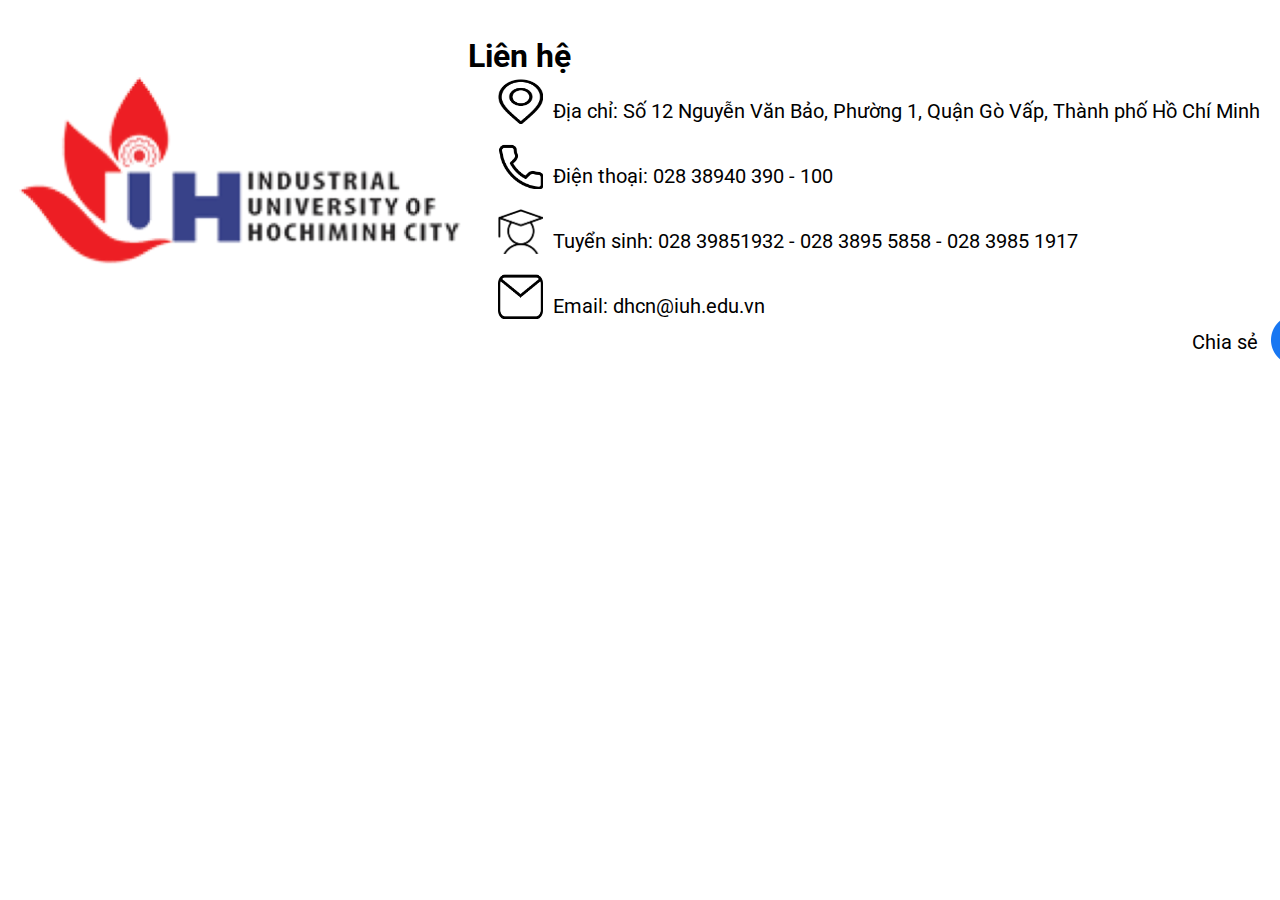
<file: components/footer.html>
<!DOCTYPE html>
<html>
<head>
    <meta charset="UTF-8">
    <title>Document</title>
    <link rel="stylesheet" href="footer.css">
    <link href="https://fonts.googleapis.com/css2?family=Roboto&display=swap" rel="stylesheet">
</head>
    <body>
        <h1>Liên hệ</h1>
        <div>
            <img  id="logo"  src="../assets/images/footer/logo 1.png" alt="">
            <div class="thongtin">
                <div class="diachi">
                    <img src="../assets/images/footer/Vector.png" alt="">
                        <p>Địa chỉ: Số 12 Nguyễn Văn Bảo, Phường 1, Quận Gò Vấp, Thành phố Hồ Chí Minh</p>
                    </img>
                </div>
                <div class="dienthoai">
                    <img src="../assets/images/footer/Vector-1.png" alt="">
                        <p>Điện thoại: 028 38940 390 - 100</p>
                    </img>
                </div>
                <div class="tuyensinh">
                    <img src="../assets/images/footer/Vector-2.png" alt="">
                        <p>Tuyển sinh: 028 39851932 - 028 3895 5858 - 028 3985 1917</p>
                    </img>
                </div>
                <div class="email">
                    <img src="../assets/images/footer/Vector-3.png" alt="">
                        <p>Email: dhcn@iuh.edu.vn</p>
                    </img>
                </div>
            </div>
            <div class="share">
                <p>Chia sẻ</p>
                <div>
                    <a href="https://www.facebook.com/sharer/sharer.php?u=https://example.com" target="_blank">
                        <img src="../assets/images/footer/logos_facebook.png" alt="Facebook">
                    </a>
                </div>
                <div>
                    <a href="https://twitter.com/intent/tweet?url=https://example.com&text=Check%20this%20out!" target="_blank">
                        <img src="../assets/images/footer/logos_twitter.png" alt="Twitter">
                    </a>
                </div>
                <div>
                    <a href="https://www.instagram.com/" target="_blank">
                        <img src="../assets/images/footer/skill-icons_instagram.png" alt="Instagram">
                    </a>
                </div>
                <div>
                    <a href="https://www.facebook.com/dialog/send?link=https://example.com&app_id=YOUR_APP_ID&redirect_uri=https://example.com" target="_blank">
                        <img src="../assets/images/footer/logos_messenger.png" alt="Messenger">
                    </a>
                </div>
            </div>
        </div>
    </body>
</html>
</file>
<file: components/footer.css>
body {
    overflow-x: hidden;
    margin: 0;
  padding: 0;
  background-color: white;
  width: 100%;
  height: 100%;
  min-width: 1440px;
  font-family: 'Roboto', sans-serif;
}
h1{
  width: 114px;
  height: 40px;
  position: absolute;
  font-size: 32px;
  top: 16px;
  left: 468px;
}

#logo{
  width: 450px;
  height: 192px;
  position: absolute;
  top: 75px;
  left: 15px;
}

.thongtin{
  position: absolute;
  display: flex;
  width: 800px;
  height: 260px;
  flex-direction: column;
  justify-content: space-around;
  align-items: center;
  flex-wrap: nowrap;
  top: 76px;
  left: 498px;
}

.thongtin div{
  width: 800px;
  height: 60px;
  display: flex;
}
.diachi img{
  width: 45px;
  height: 45px;
}

.dienthoai img{
  width: 45px;
  height: 45px;
}

.tuyensinh img{
  width: 45px;
  height: 45px;
}

.email img{
  width: 45px;
  height: 45px;
}
.thongtin div p{
  margin-left: 10px;
  font-size: 20px;
}
.share{
  position: absolute;
  top: 316px;
  left: 1180px;
  width: 340px;
  height: 52px;
  display: flex;
  flex-direction: row;
    justify-content: space-evenly;
    align-items: center;
    align-content: center;
    flex-wrap: nowrap;
}

.share div img{
  width: 50px;
  height: 50px;
}
.share p{
  font-size: 20px;
}
</file>
